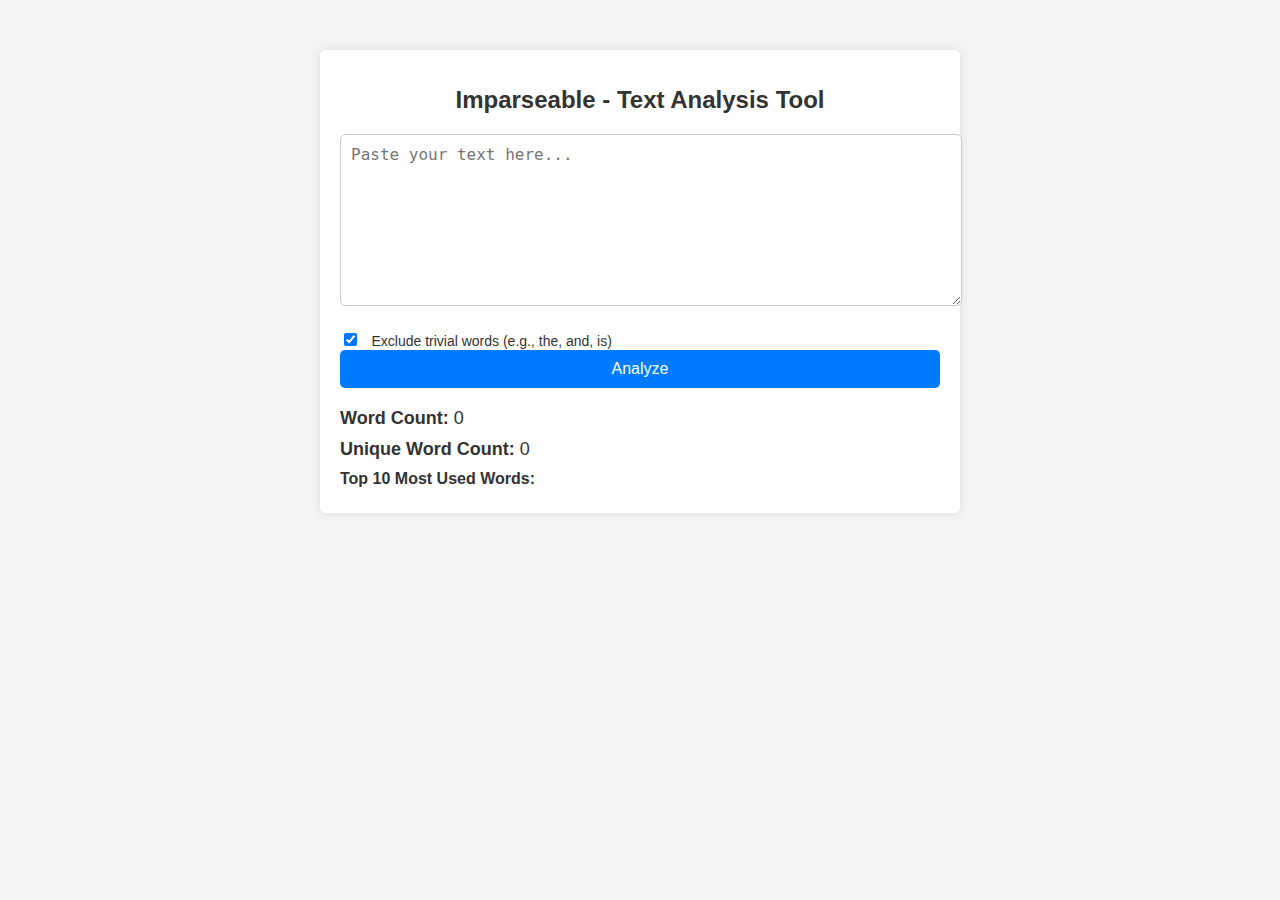
<file: v1/index.html>
<!DOCTYPE html>
<html lang="en">
<head>
    <meta charset="UTF-8">
    <meta name="viewport" content="width=device-width, initial-scale=1.0">
    <title>Imparseable - Text Analysis Tool</title>
    <link rel="stylesheet" href="styles.css">
</head>
<body>
    <div class="container">
        <h1>Imparseable - Text Analysis Tool</h1>
        <textarea id="text-input" placeholder="Paste your text here..."></textarea>
        <div>
            <input type="checkbox" id="exclude-trivial" checked>
            <label for="exclude-trivial">Exclude trivial words (e.g., the, and, is)</label>
        </div>
        <button id="analyze-button">Analyze</button>
        <div id="results">
            <p><strong>Word Count:</strong> <span id="word-count">0</span></p>
            <p><strong>Unique Word Count:</strong> <span id="unique-word-count">0</span></p>
            <div id="top-words">
                <p><strong>Top 10 Most Used Words:</strong></p>
                <!-- Top 10 words will be displayed here -->
            </div>
        </div>
    </div>
    <script src="script.js"></script>
</body>
</html>
</file>
<file: v1/styles.css>
body {
    font-family: Arial, sans-serif;
    background-color: #f4f4f4;
    color: #333;
    margin: 0;
    padding: 0;
}

.container {
    max-width: 600px;
    margin: 50px auto;
    background-color: #fff;
    padding: 20px;
    border-radius: 5px;
    box-shadow: 0 0 10px rgba(0, 0, 0, 0.1);
}

h1 {
    font-size: 24px;
    margin-bottom: 20px;
    text-align: center;
}

textarea {
    width: 100%;
    height: 150px;
    padding: 10px;
    margin-bottom: 20px;
    border: 1px solid #ccc;
    border-radius: 5px;
    font-size: 16px;
}

button {
    display: block;
    width: 100%;
    padding: 10px;
    background-color: #007bff;
    color: white;
    border: none;
    border-radius: 5px;
    font-size: 16px;
    cursor: pointer;
}

button:hover {
    background-color: #0056b3;
}

#results {
    margin-top: 20px;
}

#results p {
    font-size: 18px;
    margin: 10px 0;
}

#top-words p {
    margin: 5px 0;
    font-size: 16px;
}

#exclude-trivial {
    margin-right: 10px;
}

label {
    font-size: 14px;
}
#top-words p {
    margin: 5px 0;
    font-size: 16px;
}

.add-to-stopwords {
    cursor: pointer;
    font-size: 16px;
    margin-left: 10px;
    color: green;
}

.add-to-stopwords:hover {
    color: darkgreen;
}
</file>
